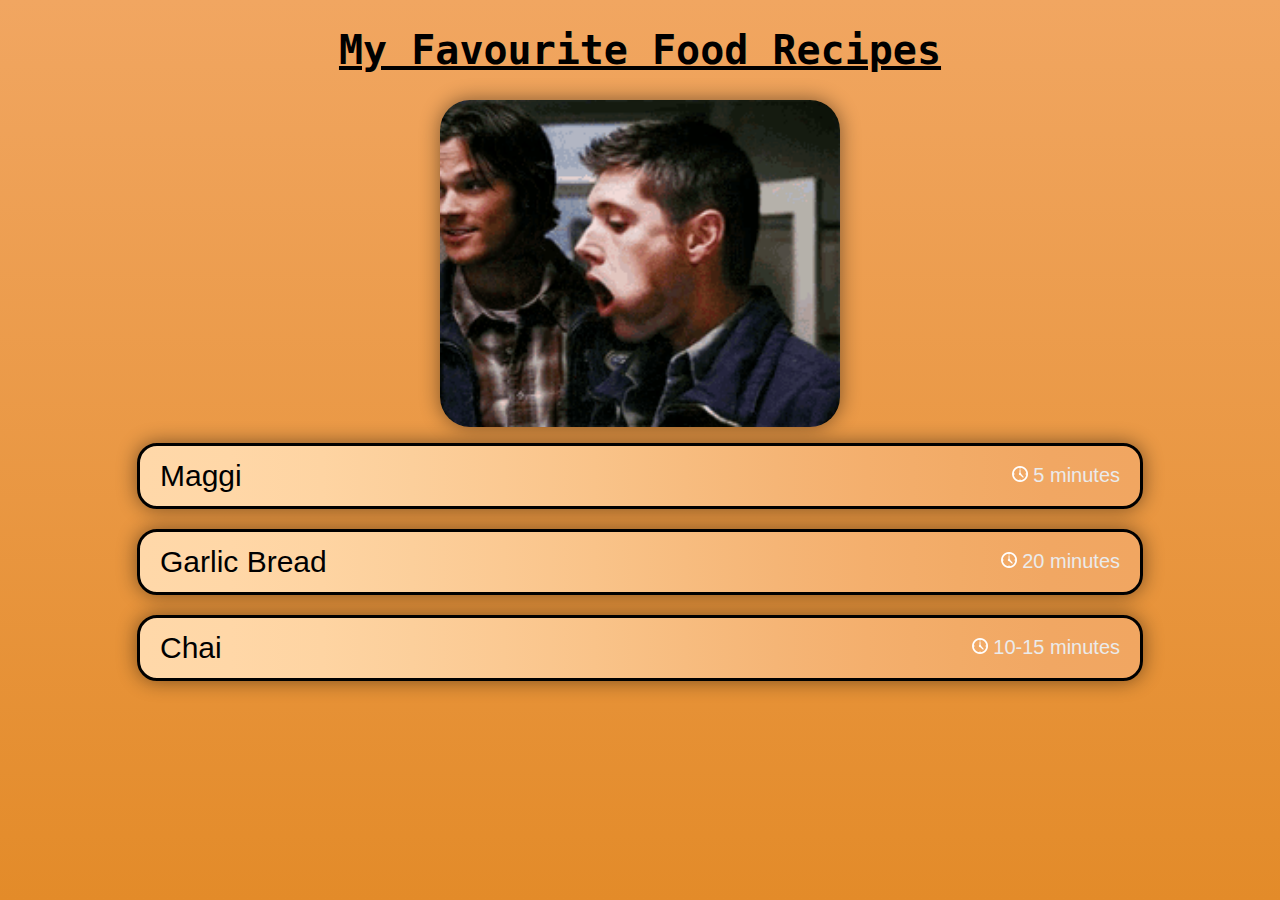
<file: index.html>
<!DOCTYPE html>
<html lang="en">
<head>
    <meta charset="utf-8">
    <title>Foodie Land</title>
    <link rel="stylesheet" href="style.css">
</head>
<body>
    <h1>My Favourite Food Recipes</h1>
    <img id="dean" src="Images/deanyummy.gif" alt="Eating Candy gif">

    <ul>
        <li>
            <a href="recipes/maggi.html" target="_blank" rel="noopener noreferrer">
                Maggi
                <span class="cook-time">
                    <img src="Images/clock.png">
                    5 minutes
                </span>
            </a>
        </li>
        <li>
            <a href="recipes/GarlicBread.html" target="_blank" rel="noopener noreferrer">
                Garlic Bread
                <span class="cook-time">
                    <img src="Images/clock.png">
                    20 minutes
                </span>
            </a>
        </li>
        <li>
            <a href="recipes/tea.html" target="_blank" rel="noopener noreferrer">
                Chai
                <span class="cook-time">
                    <img src="Images/clock.png">
                    10-15 minutes
                </span>
            </a>
        </li>
    </ul>
</body>
</html>
</file>
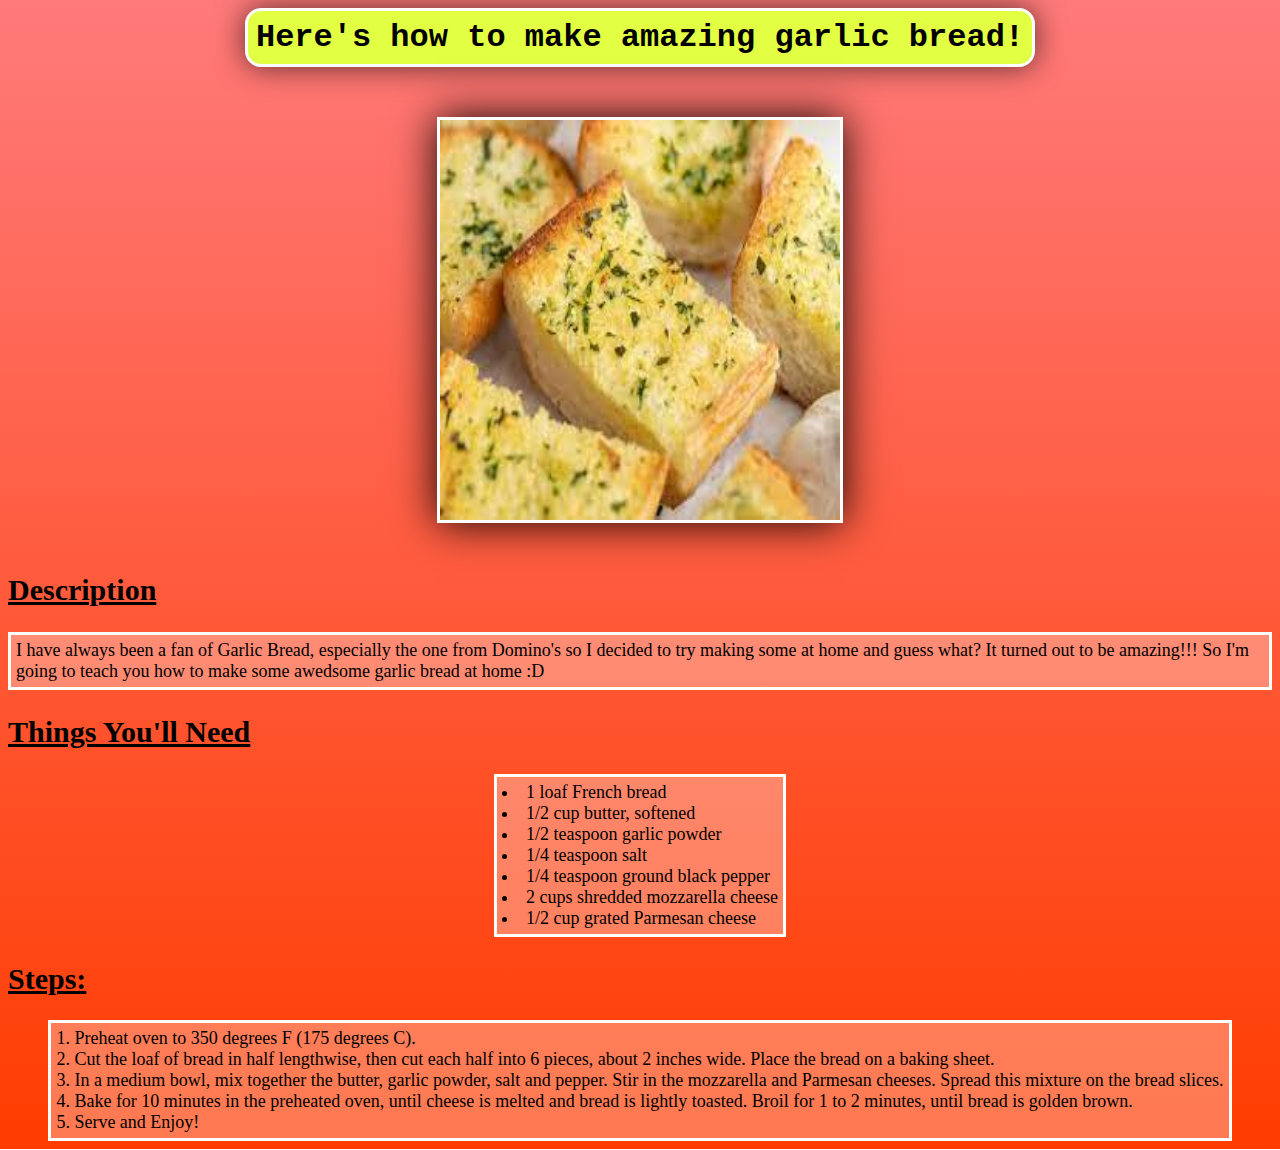
<file: recipes/GarlicBread.html>
<!DOCTYPE html>

<html lang="en">

<head>
    <meta charset="UTF-8">
    <meta name="viewport" content="width=device-width, initial-scale=1.0">
    <title>Garlic Bread Recipe</title>
    <link rel="stylesheet" href="style.css"> 
</head>

<body id="GarlicBread">
    <h1 class="title g">Here's how to make amazing garlic bread!</h1>
    <img src="../Images/GarlicBread.jpeg" height="400" width="400" alt="This is how our end result will look like. Yummy right? :D">

    <h2>Description</h2>
    <p class="content">I have always been a fan of Garlic Bread, especially the one from Domino's so I decided to try making some at home and guess what? It turned out to be amazing!!! So I'm going to teach you how to make some awedsome garlic bread at home :D</p>

    <h2>Things You'll Need</h2>
    <ul class="content">
        <li>1 loaf French bread</li>
        <li>1/2 cup butter, softened</li>
        <li>1/2 teaspoon garlic powder</li>
        <li>1/4 teaspoon salt</li>
        <li>1/4 teaspoon ground black pepper</li>
        <li>2 cups shredded mozzarella cheese</li>
        <li>1/2 cup grated Parmesan cheese</li>
    </ul>

    <h2>Steps:</h2>
    <ol class="content">
        <li>Preheat oven to 350 degrees F (175 degrees C).</li>
        <li>Cut the loaf of bread in half lengthwise, then cut each half into 6 pieces, about 2 inches wide. Place the bread on a baking sheet.</li>
        <li>In a medium bowl, mix together the butter, garlic powder, salt and pepper. Stir in the mozzarella and Parmesan cheeses. Spread this mixture on the bread slices.</li>
        <li>Bake for 10 minutes in the preheated oven, until cheese is melted and bread is lightly toasted. Broil for 1 to 2 minutes, until bread is golden brown.</li>
        <li>Serve and Enjoy!</li>
    </ol>

</body>

</html>
</file>
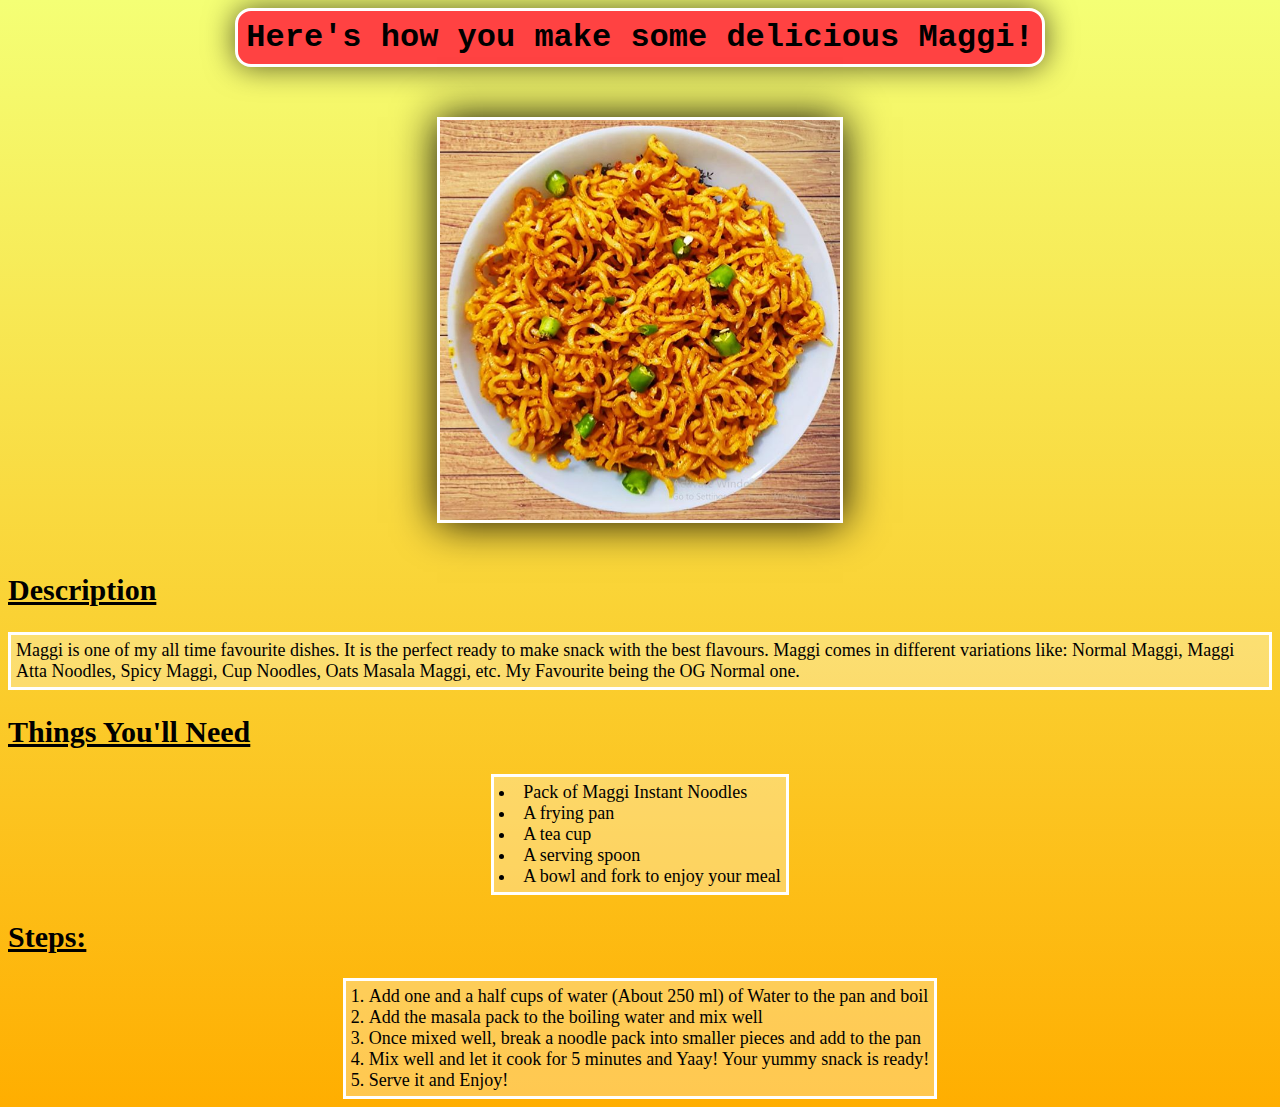
<file: recipes/maggi.html>
<!DOCTYPE html>
<html lang="en">

<head>
    <meta charset="UTF-8">
    <meta name="viewport" content="width=device-width, initial-scale=1.0">
    <title>Maggi Recipe</title>
    <link rel="stylesheet" href="style.css">
</head>

<body id="Maggi">
    <h1 class="title m">Here's how you make some delicious Maggi!</h1>
    <img src="../Images/Maggi.jpg" height="400" width="400" alt="This is how our yummy Maggi will look like!">

    <h2>Description</h2>
    <p class="content">Maggi is one of my all time favourite dishes. It is the perfect ready to make snack with the best flavours. Maggi comes in different variations like: Normal Maggi,
        Maggi Atta Noodles, Spicy Maggi, Cup Noodles, Oats Masala Maggi, etc. My Favourite being the OG Normal one.
    </p>

    <h2>Things You'll Need</h2>
    <ul class="content">
        <li>Pack of Maggi Instant Noodles</li>
        <li>A frying pan</li>
        <li>A tea cup</li>
        <li>A serving spoon</li>
        <li>A bowl and fork to enjoy your meal</li>
    </ul>

    <h2>Steps:</h2>
    <ol class="content">
        <li>Add one and a half cups of water (About 250 ml) of Water to the pan and boil</li>
        <li>Add the masala pack to the boiling water and mix well</li>
        <li>Once mixed well, break a noodle pack into smaller pieces and add to the pan</li>
        <li>Mix well and let it cook for 5 minutes and Yaay! Your yummy snack is ready!</li>
        <li>Serve it and Enjoy!</li>
    </ol>
</body>

</html>
</file>
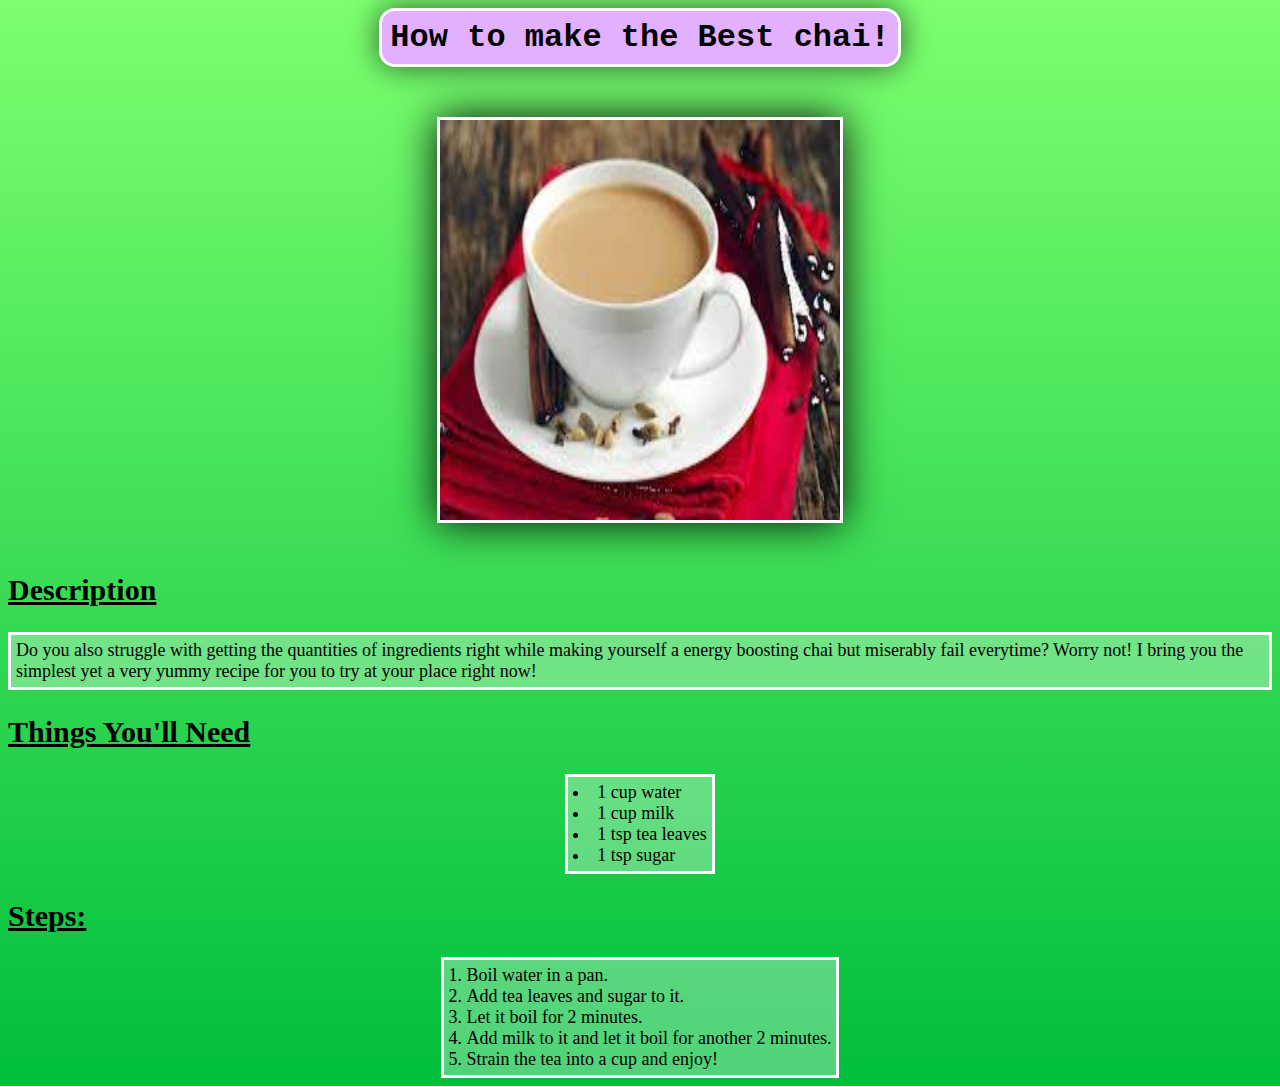
<file: recipes/tea.html>
<!DOCTYPE html>
<html lang="en">
<head>
    <meta charset="UTF-8">
    <meta name="viewport" content="width=device-width, initial-scale=1.0">
    <title>Tea Recipe</title>
    <link rel="stylesheet" href="style.css">
</head>

<body id="tea">
    <h1 class="title t">How to make the <strong>Best</strong> chai!</h1>
    <img src="../Images/tea.jpeg" height="400" width="400" alt="The end result: A refreshing cup of tea!">

    <h2>Description</h2>
    <p class="content">Do you also struggle with getting the quantities of ingredients right while making yourself a energy boosting chai but miserably fail everytime? Worry not! I bring you the simplest yet a very yummy recipe for you to try at your place right now!</p>

    <h2>Things You'll Need</h2>
    <ul class="content">
        <li>1 cup water</li>
        <li>1 cup milk</li>
        <li>1 tsp tea leaves</li>
        <li>1 tsp sugar</li>
    </ul>

    <h2>Steps:</h2>
    <ol class="content">
        <li>Boil water in a pan.</li>
        <li>Add tea leaves and sugar to it.</li>
        <li>Let it boil for 2 minutes.</li>
        <li>Add milk to it and let it boil for another 2 minutes.</li>
        <li>Strain the tea into a cup and enjoy!</li>
    </ol>
    
</body>
</html>
</file>
<file: style.css>
html {
    min-height: 100%;
    background: linear-gradient(0deg, #E38B29,#F1A661);
  }

h1 {
    text-align: center;
    font-weight: bold;
    font-family: monospace, "Times New Roman", sans-serif;
    font-size: 40px;
    text-decoration: underline ;
}

#dean {
    display: block;
    margin:auto;
    height: auto;
    width: 400px;
    border-radius: 30px;
    box-shadow: 0px 0px 20px rgba(0, 0, 0, 0.479);
}

ul {
    display: flex; /* Makes the ul a flex container */
    flex-direction: column; /* Aligns list items vertically */
    align-items: center; /* Centers items horizontally */
    padding: 0; /* Removes default padding */
    
}
/* Styling individual list items */
li {
    background: linear-gradient(-90deg, #f1a661, #f1a763, #f2ab67, #f4af6d, #f5b576, #f7bc7f, #f9c389, #fbc992, #fccf9b, #fed4a2, #ffd7a7, #ffd8a9);    
    border: 3px solid black;
    border-radius: 20px;
    margin-bottom: 20px;
    width: 1000px;
    box-shadow: 0px 0px 20px rgba(0, 0, 0, 0.479);
    height: 60px;
    display: flex; /* Using flexbox for alignment */
}

/* Styling anchor tags */
a {
    font-family: Arial, Helvetica, sans-serif;
    font-size: 30px;
    color: black;
    text-decoration: none;
    
    justify-content: space-between; /* Distributes space between items */
    display: flex; /* Using flexbox for alignment */
    align-items: center; /* Aligns items vertically */
    width: 100%; /* Sets width to 50% to ensure it takes up half the space */
    padding-left: 20px; /* Adds padding to the left */
}

/* Styling cooking time */
.cook-time {
    font-family: Arial, Helvetica, sans-serif;
    font-size: 20px;
    color: rgb(235, 235, 235);
    padding-right: 20px; /* Adds padding to the right */
}
</file>
<file: recipes/style.css>
html {
    min-height: 100%
}

#Maggi {
    background: linear-gradient(0deg, rgb(255, 174, 0), rgb(244, 255, 117));
}

#GarlicBread {
    background: linear-gradient(0deg, rgb(255, 60, 0),rgb(255, 122, 122));
}

#tea {
    background: linear-gradient(0deg, rgb(0, 190, 60),rgb(124, 255, 112));
}

img {
    display: block;
    margin: 50px auto;
    box-shadow: 0px 0px 40px rgba(0, 0, 0, 0.948);
    border: 3px solid white;
}

.title {
    display: block;
    margin: auto;
    font-weight: bold;
    max-width: fit-content;
    border-radius: 16px;
    padding: 8px;
    font-family: monospace, "Times New Roman", sans-serif;    
    border: 3px solid white;
    box-shadow: 0px 0px 30px rgba(0, 0, 0, 0.63);
}

.t {
    background-color: #e2b0ff;
}

.m {
    background-color: #ff4242;
}

.g {
    background-color: #e3ff43;
}

h2 {
    font-size: 30px;
    text-decoration: underline;
}

.content {
    font-size: 18px;
    display: block;
    background-color: rgba(255, 255, 255, 0.314);
    border: 3px solid white;
    width: fit-content;
    list-style-position: inside;
    padding: 5px;
    margin: auto;
}
</file>
